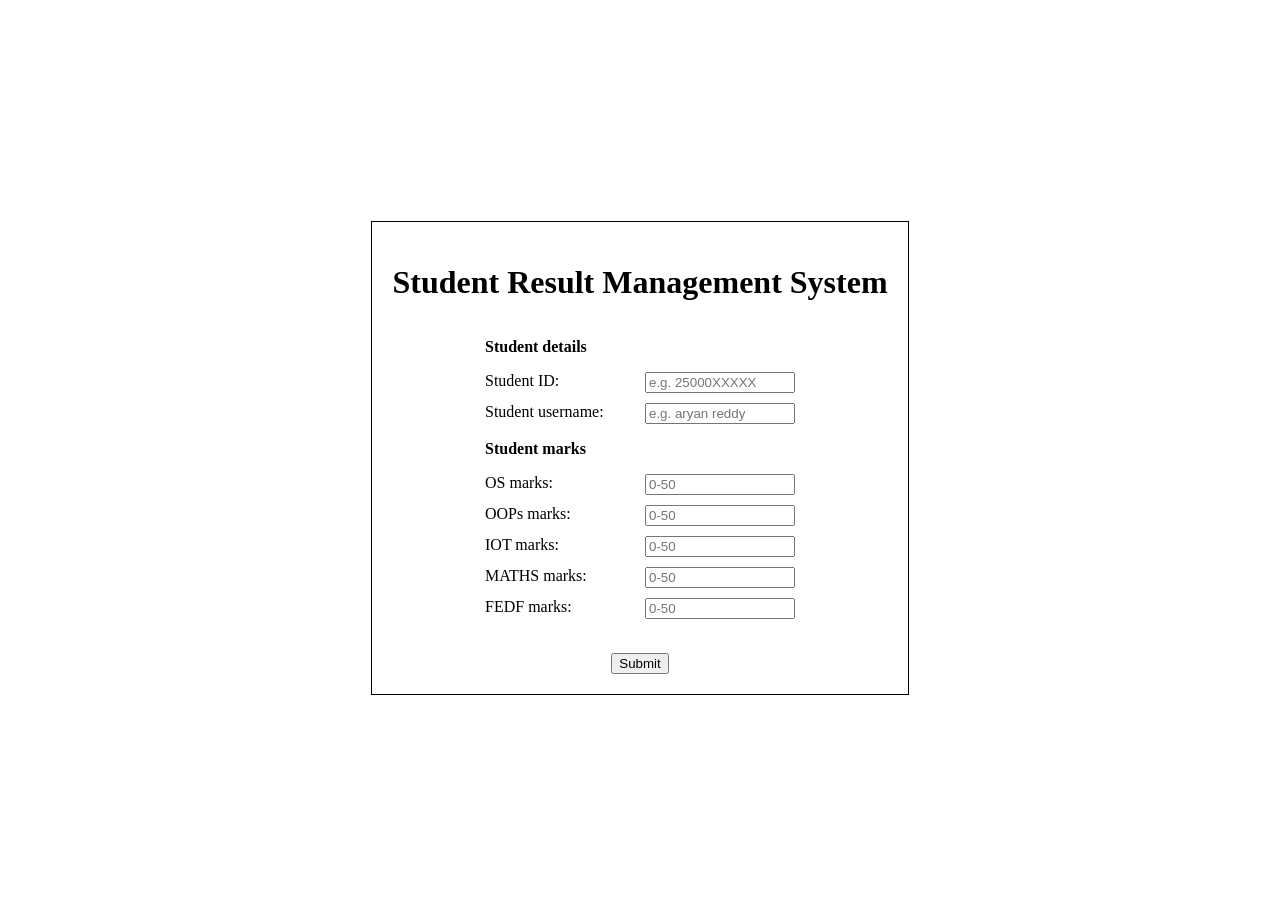
<file: index.html>
<html>
<head>
    <link rel="stylesheet" href="style.css">
    <title>SRMS</title>
</head>
<body>
    <div class="input-container">

        <h1>Student Result Management System</h1>

        <form>
            <p><b>Student details</b></p>
            <div class="student-details">
                <label>Student ID:</label>
                <input type="text" id="Id" placeholder="e.g. 25000XXXXX">
                
                <label>Student username:</label>
                <input type="text" id="username" placeholder="e.g. aryan reddy">
            </div>

            <p><b>Student marks</b></p>
            <div class="student-marks">
                <label>OS marks:</label>
                <input type="text" id="os-marks" placeholder="0-50">

                <label>OOPs marks:</label>
                <input type="text" id="oops-marks" placeholder="0-50">
                
                <label>IOT marks:</label>
                <input type="text" id="iot-marks" placeholder="0-50">
                
                <label>MATHS marks:</label>
                <input type="text" id="maths-marks" placeholder="0-50">
                
                <label>FEDF marks:</label>
                <input type="text" id="fedf-marks" placeholder="0-50">
            </div>
        </form>

        <br>
        <button id="submitBtn" type="button">Submit</button>

    </div>

    <script src="script.js"></script>
</body>
</html>
</file>
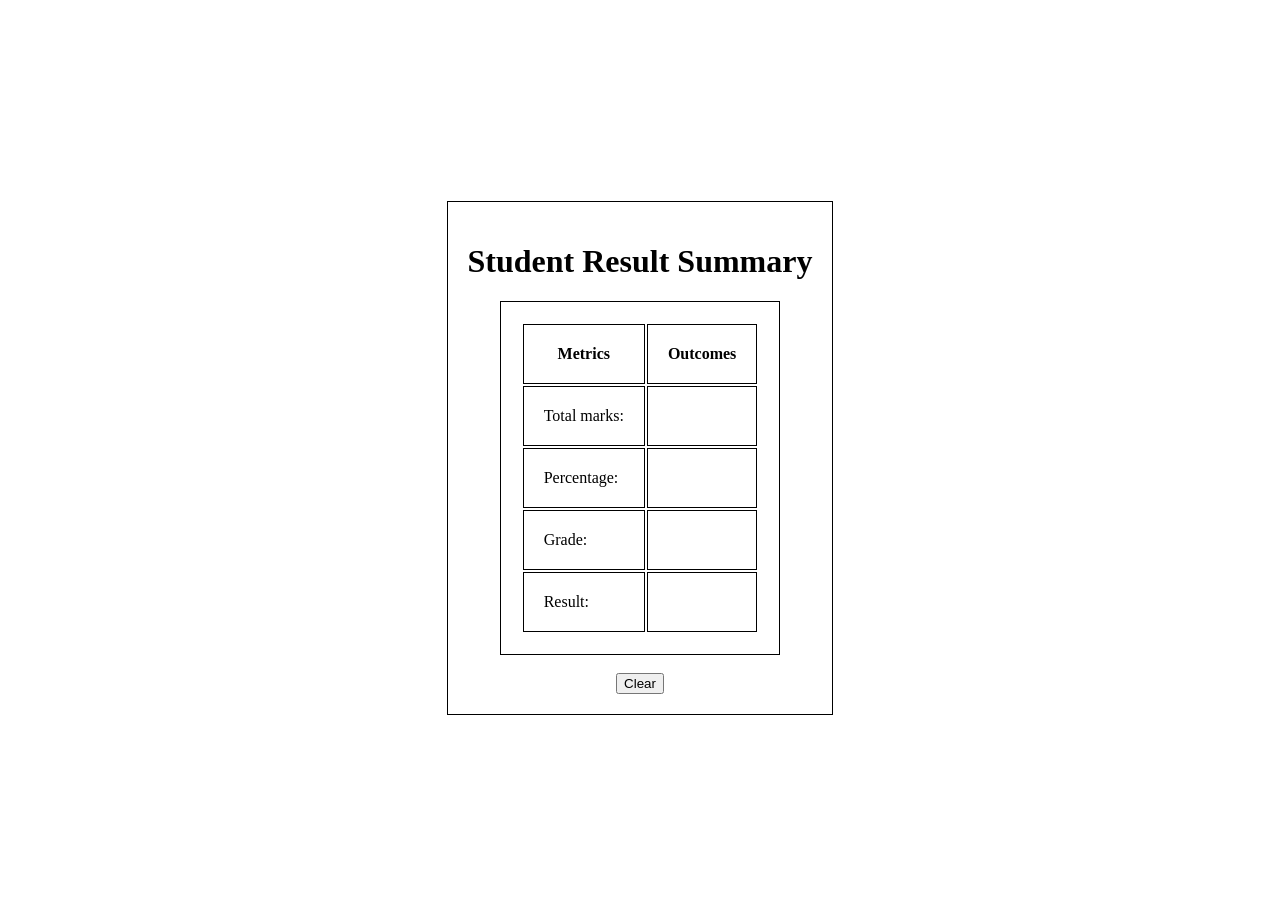
<file: display.html>
<!DOCTYPE html>
<html lang="en">
<head>
    <meta charset="UTF-8">
    <meta name="viewport" content="width=device-width, initial-scale=1.0">
    <link rel="stylesheet" href="style.css">
    <title>SRMS - Display</title>
</head>
<body>
    <div class="display-container">
        
        <h1>Student Result Summary</h1>

        <table>
            <tr>
                <th>Metrics</th>
                <th>Outcomes</th>
            </tr>
            <tr>
                <td>Total marks:</td>
                <td id="total-marks"></td>
            </tr>
            <tr>
                <td>Percentage:</td>
                <td id="percentage"></td>
            </tr>
            <tr>
                <td>Grade:</td>
                <td id="grade"></td>
            </tr>
            <tr>
                <td>Result:</td>
                <td id="result"></td>
            </tr>
        </table>

        <br>
        <button id="clearBtn">Clear</button>
    </div>

    <script src="script.js"></script>
</body>
</html>
</file>
<file: style.css>
body {
    min-height: 100vh;
    display: flex;
    justify-content: center;
    align-items: center;
}

.student-details, .student-marks {
    display: grid;
    grid-template-columns: 150px 150px;
    gap: 10px;
}

.input-container, .display-container {
    border: 1px solid black;
    padding: 20px;
    
    display: flex;
    flex-direction: column;
    justify-content: center;
    align-items: center;
}

table, th, td {
    border: 1px solid black;
    padding: 20px;
}
</file>
